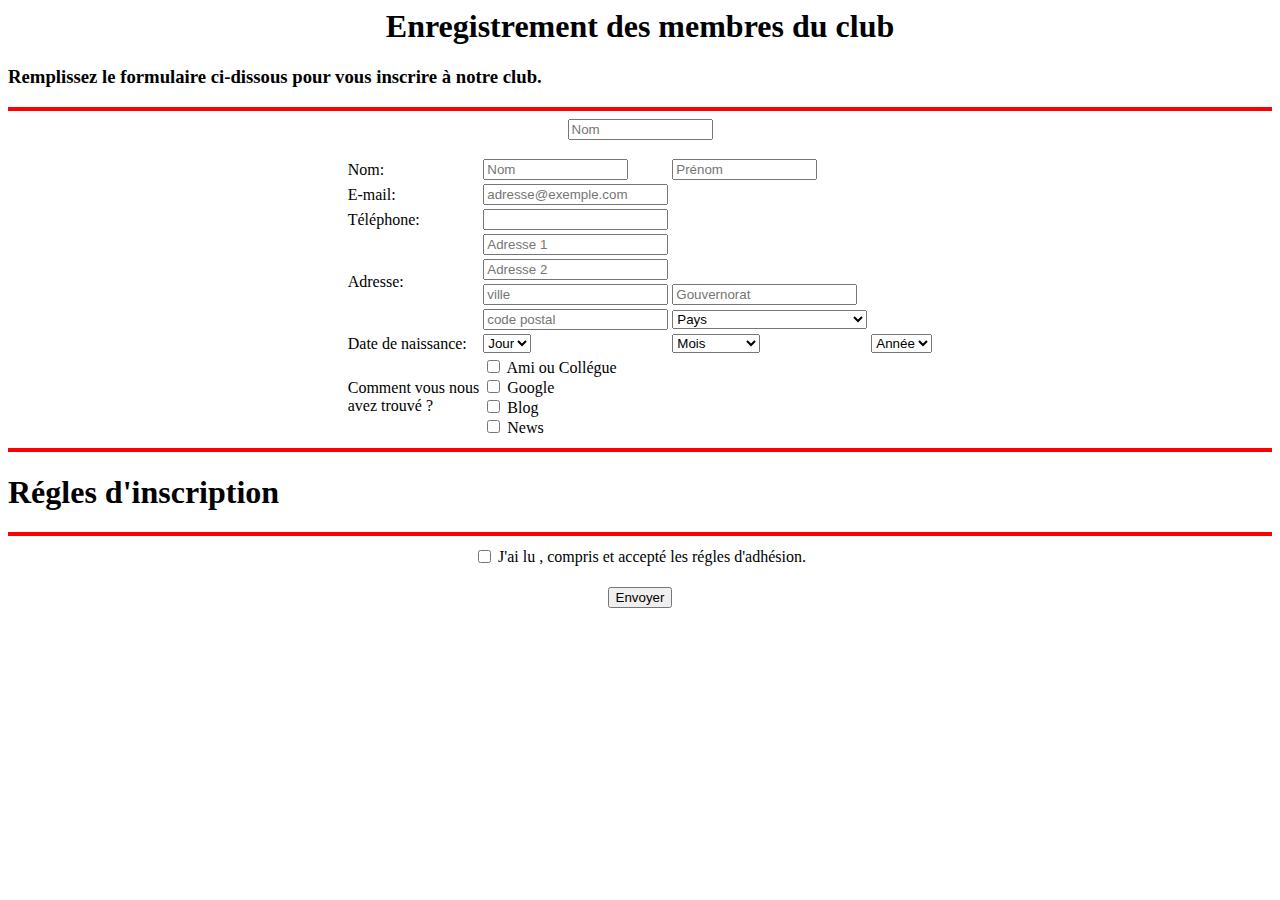
<file: Inscription.html>
<!DOCTYPE>
<html>
<head>
<title> </title>
<script language="javascript" type="text/javascript">
  var username = document.form["vform"]["username"];


	var name_error = document.getElementById("name_error");

	username.addEventListener("blur" , nameVerify, true);


function validate()
{
	if (username.value == "")
		{
			username.style.border = "1px solid red";
			name_error.textContent = "username is required";
			username.focus();
			return false;
		}
function nameVerify(){
	if(username.value !=""){
		username.style.border = "1px solid #5E6E66";
		name_error.innerHTML = "";
		return true;
	}
}
}
</script>
</head>
<body>
	<h1 align="center"> Enregistrement des membres du club </h1>
	<h3> Remplissez le formulaire ci-dissous pour vous inscrire à notre club. </h3>
<hr color="red" size="4"> </hr>
<form align="center" method="post" onsubmit="return validate()" name="vform">
	<div>
		<input type="text"  size="15" name="username" required placeholder="Nom"> </input>
		<div id="name_error" class="val_error"> </div>
	</div>
</form>
	<table align="center" border="0">
<tr>
<td> Nom:  </td>
		<td> <input type="text"  size="15" name="username" required placeholder="Nom"> </input>
					<div id="name_error" class="val_error"> </div>
		</td>
		<td> <input type="text" size="15" name="prénom" required placeholder="Prénom"> </input> </td>
</tr>

<tr>
		<td>  E-mail: </td>
		<td colspan="2"> <input type="text" size="" required placeholder="adresse@exemple.com" id="email" required> </td>
</tr>

<tr>
		<td>  Téléphone:  </td>
	<td>
		<input type="text" id="numb" >
	</td>
</tr>
<tr>
<td rowspan="4"> Adresse: </td>
	<td>
		<input type="text"  required placeholder="Adresse 1">
	</td>
</tr>
<tr>
	<td> <input type="text"  required placeholder="Adresse 2">  </td>
</tr>
<tr>
		<td> <input type="text"   required placeholder="ville"> </td>
		<td> <input type="text"   required placeholder="Gouvernorat"> </td>
</tr>

<tr>
	<td>
		<input type="text"   required placeholder="code postal"> </td>
	<td>
		<select name="pays">
				<option value="Pays" selected="selected"> Pays </option>

				<option value="Afghanistan">Afghanistan </option>
				<option value="Afrique_Centrale">Afrique_Centrale </option>
				<option value="Afrique_du_sud">Afrique_du_Sud </option>
				<option value="Albanie">Albanie </option>
				<option value="Algerie">Algerie </option>
				<option value="Allemagne">Allemagne </option>
				<option value="Andorre">Andorre </option>
				<option value="Angola">Angola </option>
				<option value="Anguilla">Anguilla </option>
				<option value="Arabie_Saoudite">Arabie_Saoudite </option>
				<option value="Argentine">Argentine </option>
				<option value="Armenie">Armenie </option>
				<option value="Australie">Australie </option>
				<option value="Autriche">Autriche </option>
				<option value="Azerbaidjan">Azerbaidjan </option>

				<option value="Bahamas">Bahamas </option>
				<option value="Bangladesh">Bangladesh </option>
				<option value="Barbade">Barbade </option>
				<option value="Bahrein">Bahrein </option>
				<option value="Belgique">Belgique </option>
				<option value="Belize">Belize </option>
				<option value="Benin">Benin </option>
				<option value="Bermudes">Bermudes </option>
				<option value="Bielorussie">Bielorussie </option>
				<option value="Bolivie">Bolivie </option>
				<option value="Botswana">Botswana </option>
				<option value="Bhoutan">Bhoutan </option>
				<option value="Boznie_Herzegovine">Boznie_Herzegovine </option>
				<option value="Bresil">Bresil </option>
				<option value="Brunei">Brunei </option>
				<option value="Bulgarie">Bulgarie </option>
				<option value="Burkina_Faso">Burkina_Faso </option>
				<option value="Burundi">Burundi </option>

				<option value="Caiman">Caiman </option>
				<option value="Cambodge">Cambodge </option>
				<option value="Cameroun">Cameroun </option>
				<option value="Canada">Canada </option>
				<option value="Canaries">Canaries </option>
				<option value="Cap_vert">Cap_Vert </option>
				<option value="Chili">Chili </option>
				<option value="Chine">Chine </option>
				<option value="Chypre">Chypre </option>
				<option value="Colombie">Colombie </option>
				<option value="Comores">Colombie </option>
				<option value="Congo">Congo </option>
				<option value="Congo_democratique">Congo_democratique </option>
				<option value="Cook">Cook </option>
				<option value="Coree_du_Nord">Coree_du_Nord </option>
				<option value="Coree_du_Sud">Coree_du_Sud </option>
				<option value="Costa_Rica">Costa_Rica </option>
				<option value="Cote_d_Ivoire">Côte_d_Ivoire </option>
				<option value="Croatie">Croatie </option>
				<option value="Cuba">Cuba </option>

				<option value="Danemark">Danemark </option>
				<option value="Djibouti">Djibouti </option>
				<option value="Dominique">Dominique </option>

				<option value="Egypte">Egypte </option>
				<option value="Emirats_Arabes_Unis">Emirats_Arabes_Unis </option>
				<option value="Equateur">Equateur </option>
				<option value="Erythree">Erythree </option>
				<option value="Espagne">Espagne </option>
				<option value="Estonie">Estonie </option>
				<option value="Etats_Unis">Etats_Unis </option>
				<option value="Ethiopie">Ethiopie </option>

				<option value="Falkland">Falkland </option>
				<option value="Feroe">Feroe </option>
				<option value="Fidji">Fidji </option>
				<option value="Finlande">Finlande </option>
				<option value="France">France </option>

				<option value="Gabon">Gabon </option>
				<option value="Gambie">Gambie </option>
				<option value="Georgie">Georgie </option>
				<option value="Ghana">Ghana </option>
				<option value="Gibraltar">Gibraltar </option>
				<option value="Grece">Grece </option>
				<option value="Grenade">Grenade </option>
				<option value="Groenland">Groenland </option>
				<option value="Guadeloupe">Guadeloupe </option>
				<option value="Guam">Guam </option>
				<option value="Guatemala">Guatemala</option>
				<option value="Guernesey">Guernesey </option>
				<option value="Guinee">Guinee </option>
				<option value="Guinee_Bissau">Guinee_Bissau </option>
				<option value="Guinee equatoriale">Guinee_Equatoriale </option>
				<option value="Guyana">Guyana </option>
				<option value="Guyane_Francaise ">Guyane_Francaise </option>

				<option value="Haiti">Haiti </option>
				<option value="Hawaii">Hawaii </option>
				<option value="Honduras">Honduras </option>
				<option value="Hong_Kong">Hong_Kong </option>
				<option value="Hongrie">Hongrie </option>

				<option value="Inde">Inde </option>
				<option value="Indonesie">Indonesie </option>
				<option value="Iran">Iran </option>
				<option value="Iraq">Iraq </option>
				<option value="Irlande">Irlande </option>
				<option value="Islande">Islande </option>
				<option value="Israel">Israel </option>
				<option value="Italie">italie </option>

				<option value="Jamaique">Jamaique </option>
				<option value="Jan Mayen">Jan Mayen </option>
				<option value="Japon">Japon </option>
				<option value="Jersey">Jersey </option>
				<option value="Jordanie">Jordanie </option>

				<option value="Kazakhstan">Kazakhstan </option>
				<option value="Kenya">Kenya </option>
				<option value="Kirghizstan">Kirghizistan </option>
				<option value="Kiribati">Kiribati </option>
				<option value="Koweit">Koweit </option>

				<option value="Laos">Laos </option>
				<option value="Lesotho">Lesotho </option>
				<option value="Lettonie">Lettonie </option>
				<option value="Liban">Liban </option>
				<option value="Liberia">Liberia </option>
				<option value="Liechtenstein">Liechtenstein </option>
				<option value="Lituanie">Lituanie </option>
				<option value="Luxembourg">Luxembourg </option>
				<option value="Lybie">Lybie </option>

				<option value="Macao">Macao </option>
				<option value="Macedoine">Macedoine </option>
				<option value="Madagascar">Madagascar </option>
				<option value="Madère">Madère </option>
				<option value="Malaisie">Malaisie </option>
				<option value="Malawi">Malawi </option>
				<option value="Maldives">Maldives </option>
				<option value="Mali">Mali </option>
				<option value="Malte">Malte </option>
				<option value="Man">Man </option>
				<option value="Mariannes du Nord">Mariannes du Nord </option>
				<option value="Maroc">Maroc </option>
				<option value="Marshall">Marshall </option>
				<option value="Martinique">Martinique </option>
				<option value="Maurice">Maurice </option>
				<option value="Mauritanie">Mauritanie </option>
				<option value="Mayotte">Mayotte </option>
				<option value="Mexique">Mexique </option>
				<option value="Micronesie">Micronesie </option>
				<option value="Midway">Midway </option>
				<option value="Moldavie">Moldavie </option>
				<option value="Monaco">Monaco </option>
				<option value="Mongolie">Mongolie </option>
				<option value="Montserrat">Montserrat </option>
				<option value="Mozambique">Mozambique </option>

				<option value="Namibie">Namibie </option>
				<option value="Nauru">Nauru </option>
				<option value="Nepal">Nepal </option>
				<option value="Nicaragua">Nicaragua </option>
				<option value="Niger">Niger </option>
				<option value="Nigeria">Nigeria </option>
				<option value="Niue">Niue </option>
				<option value="Norfolk">Norfolk </option>
				<option value="Norvege">Norvege </option>
				<option value="Nouvelle_Caledonie">Nouvelle_Caledonie </option>
				<option value="Nouvelle_Zelande">Nouvelle_Zelande </option>

				<option value="Oman">Oman </option>
				<option value="Ouganda">Ouganda </option>
				<option value="Ouzbekistan">Ouzbekistan </option>

				<option value="Pakistan">Pakistan </option>
				<option value="Palau">Palau </option>
				<option value="Palestine">Palestine </option>
				<option value="Panama">Panama </option>
				<option value="Papouasie_Nouvelle_Guinee">Papouasie_Nouvelle_Guinee </option>
				<option value="Paraguay">Paraguay </option>
				<option value="Pays_Bas">Pays_Bas </option>
				<option value="Perou">Perou </option>
				<option value="Philippines">Philippines </option>
				<option value="Pologne">Pologne </option>
				<option value="Polynesie">Polynesie </option>
				<option value="Porto_Rico">Porto_Rico </option>
				<option value="Portugal">Portugal </option>

				<option value="Qatar">Qatar </option>

				<option value="Republique_Dominicaine">Republique_Dominicaine </option>
				<option value="Republique_Tcheque">Republique_Tcheque </option>
				<option value="Reunion">Reunion </option>
				<option value="Roumanie">Roumanie </option>
				<option value="Royaume_Uni">Royaume_Uni </option>
				<option value="Russie">Russie </option>
				<option value="Rwanda">Rwanda </option>

				<option value="Sahara Occidental">Sahara Occidental </option>
				<option value="Sainte_Lucie">Sainte_Lucie </option>
				<option value="Saint_Marin">Saint_Marin </option>
				<option value="Salomon">Salomon </option>
				<option value="Salvador">Salvador </option>
				<option value="Samoa_Occidentales">Samoa_Occidentales</option>
				<option value="Samoa_Americaine">Samoa_Americaine </option>
				<option value="Sao_Tome_et_Principe">Sao_Tome_et_Principe </option>
				<option value="Senegal">Senegal </option>
				<option value="Seychelles">Seychelles </option>
				<option value="Sierra Leone">Sierra Leone </option>
				<option value="Singapour">Singapour </option>
				<option value="Slovaquie">Slovaquie </option>
				<option value="Slovenie">Slovenie</option>
				<option value="Somalie">Somalie </option>
				<option value="Soudan">Soudan </option>
				<option value="Sri_Lanka">Sri_Lanka </option>
				<option value="Suede">Suede </option>
				<option value="Suisse">Suisse </option>
				<option value="Surinam">Surinam </option>
				<option value="Swaziland">Swaziland </option>
				<option value="Syrie">Syrie </option>

				<option value="Tadjikistan">Tadjikistan </option>
				<option value="Taiwan">Taiwan </option>
				<option value="Tonga">Tonga </option>
				<option value="Tanzanie">Tanzanie </option>
				<option value="Tchad">Tchad </option>
				<option value="Thailande">Thailande </option>
				<option value="Tibet">Tibet </option>
				<option value="Timor_Oriental">Timor_Oriental </option>
				<option value="Togo">Togo </option>
				<option value="Trinite_et_Tobago">Trinite_et_Tobago </option>
				<option value="Tristan da cunha">Tristan de cuncha </option>
				<option value="Tunisie">Tunisie </option>
				<option value="Turkmenistan">Turmenistan </option>
				<option value="Turquie">Turquie </option>

				<option value="Ukraine">Ukraine </option>
				<option value="Uruguay">Uruguay </option>

				<option value="Vanuatu">Vanuatu </option>
				<option value="Vatican">Vatican </option>
				<option value="Venezuela">Venezuela </option>
				<option value="Vierges_Americaines">Vierges_Americaines </option>
				<option value="Vierges_Britanniques">Vierges_Britanniques </option>
				<option value="Vietnam">Vietnam </option>

				<option value="Wake">Wake </option>
				<option value="Wallis et Futuma">Wallis et Futuma </option>

				<option value="Yemen">Yemen </option>
				<option value="Yougoslavie">Yougoslavie </option>

				<option value="Zambie">Zambie </option>
				<option value="Zimbabwe">Zimbabwe </option>
		</select>
</td>
</tr>

<tr>
	<td> Date de naissance: </td>
		<td>
			<select >
			  <option value="Jour" selected="selected"> Jour </option>
			  <option value="1"> 1 </option> <option value="2"> 2 </option> <option value="3"> 3 </option>
			  <option value="4"> 4 </option> <option value="5"> 5 </option> <option value="6"> 6 </option>
			  <option value="7"> 7 </option> <option value="8"> 8 </option> <option value="9"> 9 </option>
			  <option value="10"> 10 </option> <option value="11"> 11 </option> <option value="12"> 12</option>
			  <option value="13"> 13 </option> <option value="14"> 14 </option> <option value="15"> 15 </option>
			  <option value="16"> 16 </option> <option value="17"> 17 </option> <option value="18"> 18</option>
			  <option value="19"> 19 </option> <option value="20"> 20 </option> <option value="21"> 21 </option>
			  <option value="22"> 22 </option> <option value="23"> 23 </option> <option value="24"> 24</option>
			  <option value="25"> 25 </option> <option value="26"> 26 </option> <option value="27"> 27 </option>
			  <option value="28"> 28 </option> <option value="29"> 29 </option> <option value="30"> 30 </option>
			  <option value="31"> 31 </option>
			</select>
		</td>
		<td>
			 <select>
			 <option value="month" selected="selected"> Mois </option>
          <option>Janvier</option>
          <option>Février</option>
          <option>Mars</option>
          <option>Avril</option>
          <option>Mai</option>
          <option>Juin</option>
          <option>Juillet</option>
          <option>Août</option>
          <option>Septembre</option>
          <option>Octobre</option>
          <option>Novembre</option>
          <option>Décembre</option>
        </select>
		</td>
		<td>
			<select>
			<option value="year" selected="selected"> Année </option>
			  <option value="1970"> 1970 </option> <option value="1971"> 1971 </option> <option value="1972"> 1972</option>
			  <option value="1973"> 1973 </option> <option value="1974"> 1974 </option> <option value="1975"> 1975 </option>
			  <option value="1976"> 1976</option> <option value="1977"> 1977 </option> <option value="1978"> 1978 </option>
			  <option value="1979"> 1979 </option>
			  <option value="1980"> 1980 </option> <option value="1981"> 1981 </option> <option value="1982"> 1982 </option>
			  <option value="1983"> 1983 </option> <option value="1984"> 1984 </option> <option value="1985"> 1985 </option>
			  <option value="1986"> 1986 </option> <option value="1987"> 1987 </option> <option value="1988"> 1988 </option>
			  <option value="1989"> 1989 </option> <option value="1990"> 1990 </option> <option value="1991"> 1991</option>
			  <option value="1992"> 1992 </option> <option value="1993"> 1993 </option> <option value="1994"> 1994 </option>
			  <option value="1995"> 1995 </option> <option value="1996"> 1996 </option> <option value="1997"> 1997</option>
			  <option value="1998"> 1998 </option> <option value="1999"> 1999 </option> <option value="2000"> 2000 </option>

			 </select>
		</td>
</tr>
<tr>
	<td> Comment vous nous  <br> avez trouvé ? </td>
	<td>
		<input type="checkbox" value="Ami ou Collégue"> Ami ou Collégue  </input> <br>
		<input type="checkbox" value="Google"> Google </input> <br>
		<input type="checkbox" value="Blog">  Blog</input> <br>
		<input type="checkbox" value="News">  News </input> <br>
	</td>
</table>
</form>
<hr color="red" size="4"> </hr>
<h1> Régles d'inscription </h1>
<hr color="red" size="4"> </hr>
<table align="center">
<tr>
<td> <input type="checkbox" > </td>
<td> <p> J'ai lu , compris et accepté les régles d'adhésion. </p> </td>
</table >
<br>
<center> <input type="submit"  value="Envoyer" class="btn" name="register"> </input></center>

</body>
</html>
</file>
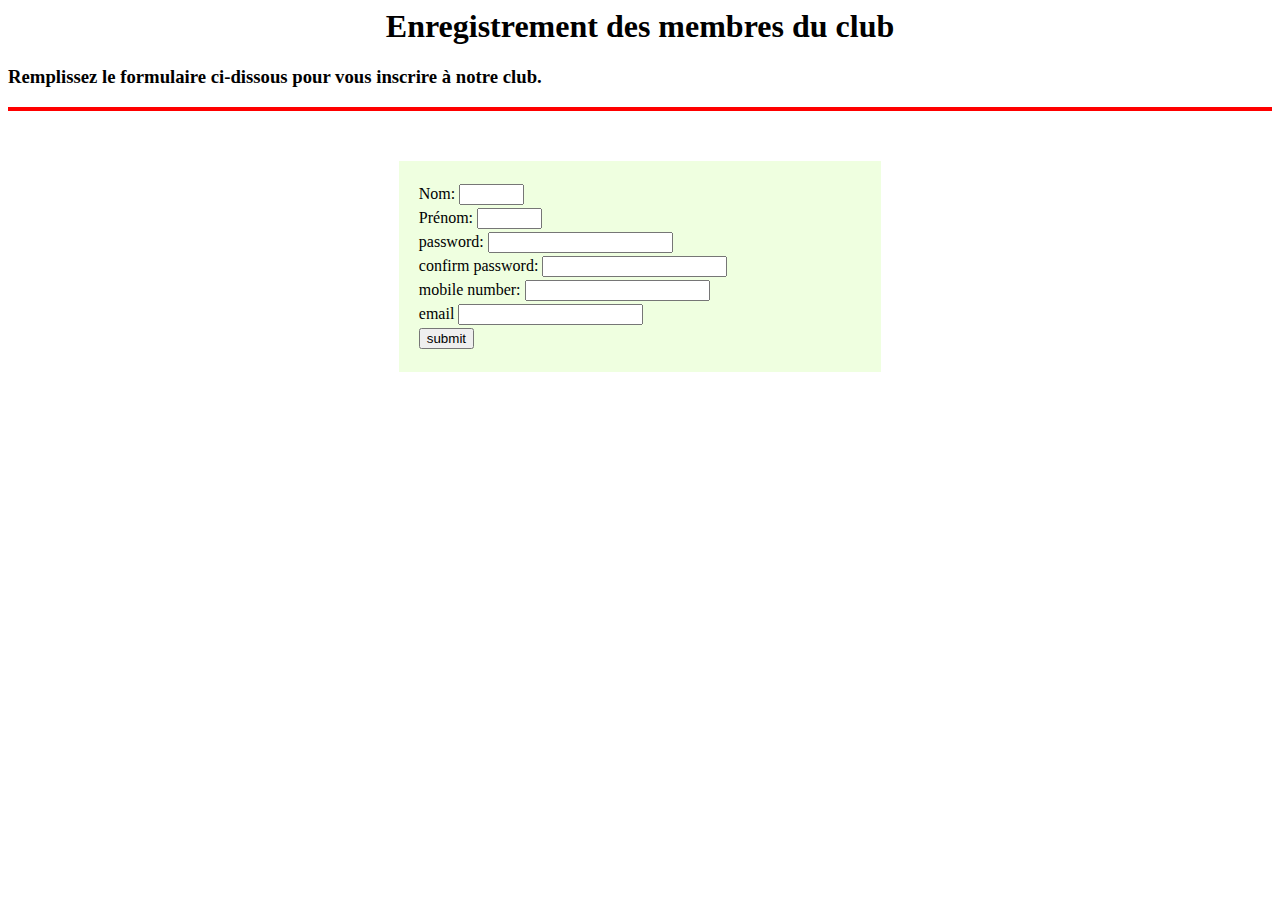
<file: Inscription12.html>
<!DOCTYPE>
<html>
<head>
	<title> formulaire d'inscription </title>
	<link rel="stylesheet" type="text/css" href="Ins.css">
</head>
<body>

	<h1 align="center"> Enregistrement des membres du club </h1>
	<h3> Remplissez le formulaire ci-dissous pour vous inscrire à notre club. </h3>
    <hr color="red" size="4">

<div class="">
  <div class="">
    <form class="big" action="#" onsubmit="return validation()">

 	    <div class="p">
 		  <label> Nom:  </label>
 		  <input type="text" size="5" name="user" class="" id="user"  autocomplete="off">
 		  <span id="username"></span>

			<div class="">
			<label> Prénom: </label>
			<input type="text" size="5" name="user" class="" id="user"  autocomplete="off">
			<span id="usersd"></span>
 	    </div>


       <div class="">
 		 <label>password: </label>
 		 <input type="text" name="pass" class="" id="pass"  autocomplete="off">
 	   </div>


       <div class="">
 		 <label>confirm password: </label>
 		 <input type="text" name="pass" class="" id="conpass"  autocomplete="off">
   	   </div>



       <div class="">
 		<label>mobile number: </label>
 		<input type="text" name="mobile" class="" id="mobilenumber"  autocomplete="off">
 	   </div>



       <div class="">
 		 <label>email</label>
 		 <input type="text" name="email" class="" id="email"  autocomplete="off">
   	  </div>

   <input type="submit" name="submit" value="submit" autocomplete="off" align="center">

    </form>


  </div>
</div>
<script type="text/javascript">

	function validation(){
	var user = document.getElementById('user').value;
	if(user == ""){
		document.getElementById('username').innerHTML="-please fill the username field-" ;
return false;}


}

</script>

</body>
</html>
</file>
<file: Ins.css>
.big{
  width: 35%;
  margin: 50px auto;
  padding: 20px;
  background:#EFFFE0;
}
form div{
  margin: 3px auto;
}
#p {
  font-family: cursive;
  font-size: 12;
}
h1{
  font-family: fantasy;
}
h3{
  font-family: fantasy;
}
</file>
